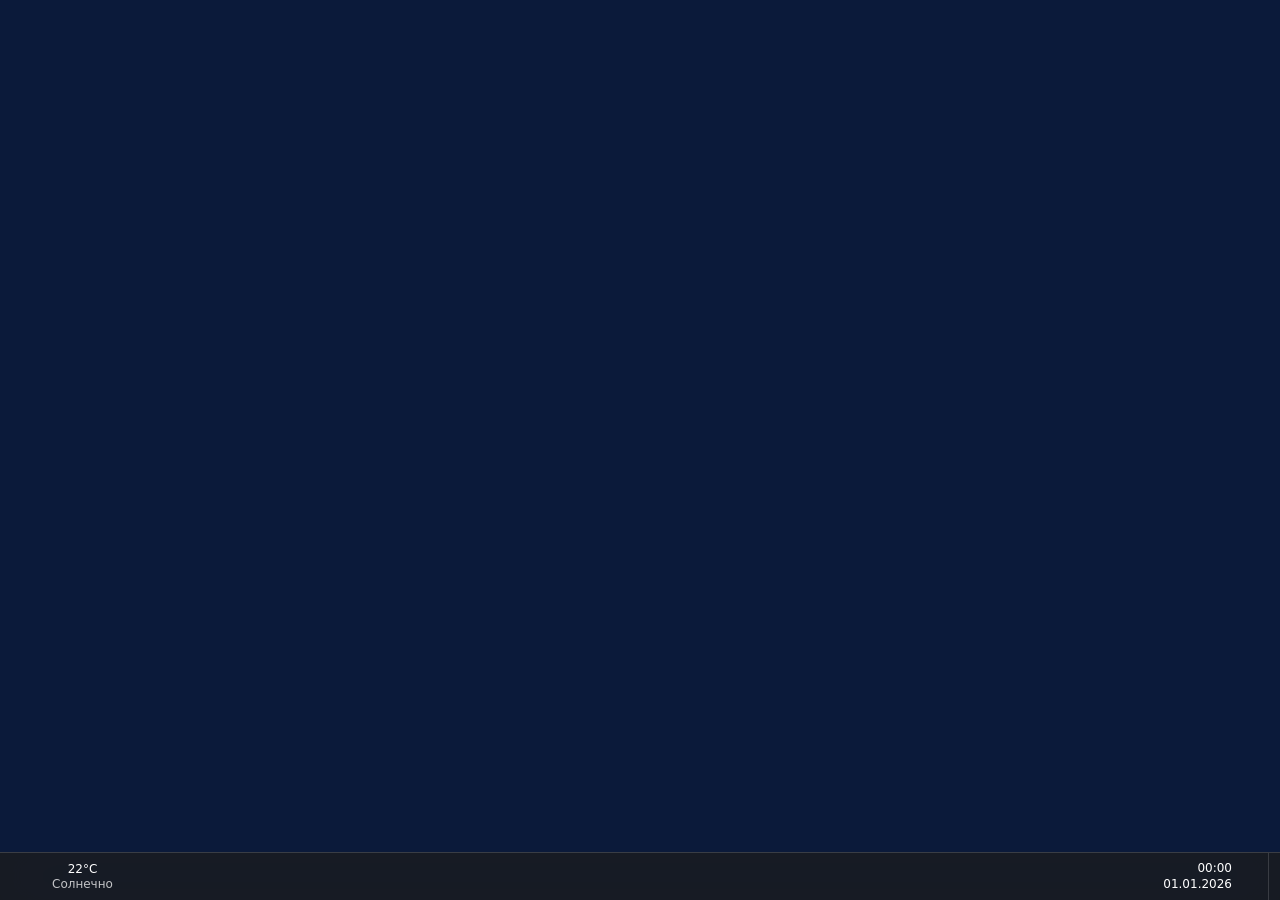
<file: src/head.html>
<!DOCTYPE html>
<html lang="ru" data-theme="dark">
<head>
<meta charset="UTF-8">
<meta name="viewport" content="width=device-width, initial-scale=1">
<title>Windows 11 — Web Edition</title>
<style>
/* ================= THEME VARIABLES ================= */
:root{--accent:#0078d4;--accent-2:#4cc2ff;--tb-h:48px;--r:8px;
--font:"Segoe UI Variable Text","Segoe UI",system-ui,-apple-system,"Helvetica Neue",Arial,sans-serif;--mono:Consolas,"Cascadia Mono",Menlo,monospace}
[data-theme=dark]{--text:#fff;--text-2:rgba(255,255,255,.74);--text-3:rgba(255,255,255,.5);
--mica:rgba(32,32,32,.88);--mica-solid:#202020;--surface:rgba(255,255,255,.04);--surface-2:rgba(255,255,255,.075);--surface-solid:#2b2b2b;--card:rgba(255,255,255,.05);
--hover:rgba(255,255,255,.07);--press:rgba(255,255,255,.04);--border:rgba(255,255,255,.08);--border-2:rgba(255,255,255,.15);
--acrylic:rgba(38,38,38,.74);--taskbar:rgba(28,28,28,.8);--input:rgba(255,255,255,.06);--input-b:rgba(255,255,255,.1);
--shadow:0 8px 32px rgba(0,0,0,.5);--wshadow:0 18px 50px rgba(0,0,0,.55),0 0 0 1px rgba(0,0,0,.35);--accent-use:var(--accent-2);--on-accent:#000;--scroll:rgba(255,255,255,.22);--sel:rgba(255,255,255,.09)}
[data-theme=light]{--text:#1a1a1a;--text-2:rgba(0,0,0,.66);--text-3:rgba(0,0,0,.45);
--mica:rgba(243,243,243,.9);--mica-solid:#f3f3f3;--surface:rgba(255,255,255,.55);--surface-2:rgba(255,255,255,.85);--surface-solid:#fbfbfb;--card:rgba(255,255,255,.72);
--hover:rgba(0,0,0,.045);--press:rgba(0,0,0,.03);--border:rgba(0,0,0,.07);--border-2:rgba(0,0,0,.12);
--acrylic:rgba(242,242,242,.8);--taskbar:rgba(240,240,240,.84);--input:rgba(255,255,255,.8);--input-b:rgba(0,0,0,.12);
--shadow:0 8px 32px rgba(0,0,0,.18);--wshadow:0 18px 50px rgba(0,0,0,.22),0 0 0 1px rgba(0,0,0,.08);--accent-use:var(--accent);--on-accent:#fff;--scroll:rgba(0,0,0,.25);--sel:rgba(0,0,0,.06)}
.no-transparency{--mica:var(--mica-solid)!important;--acrylic:var(--mica-solid)!important;--taskbar:var(--mica-solid)!important}

/* ================= BASE ================= */
*{box-sizing:border-box;margin:0;padding:0}
html,body{width:100%;height:100%;overflow:hidden;background:#000;font-family:var(--font);font-size:14px;color:var(--text);user-select:none;-webkit-user-select:none}
button{font:inherit;color:inherit;background:none;border:0;cursor:default}
input,textarea,select{font:inherit;color:var(--text)}
svg{display:block}
::-webkit-scrollbar{width:10px;height:10px}::-webkit-scrollbar-thumb{background:var(--scroll);border-radius:10px;border:3px solid transparent;background-clip:content-box}::-webkit-scrollbar-track{background:transparent}
.acrylic{background:var(--acrylic);backdrop-filter:blur(30px) saturate(180%);-webkit-backdrop-filter:blur(30px) saturate(180%);border:1px solid var(--border-2);box-shadow:var(--shadow)}
.btn{display:inline-flex;align-items:center;justify-content:center;gap:6px;min-height:32px;padding:4px 14px;border-radius:5px;background:var(--surface-2);border:1px solid var(--border-2);transition:background .12s}
.btn:hover{background:var(--hover)}.btn:active{opacity:.8}
.btn.primary{background:var(--accent-use);color:var(--on-accent);border-color:transparent}.btn.primary:hover{filter:brightness(1.08)}
.btn.danger{background:#c42b1c;color:#fff;border-color:transparent}
.inp{height:32px;padding:0 10px;border-radius:5px;background:var(--input);border:1px solid var(--input-b);border-bottom:2px solid var(--text-3);outline:none}
.inp:focus{border-bottom-color:var(--accent-use)}
.ico{width:16px;height:16px;flex:none}
.ico svg,.ic svg{width:100%;height:100%}
.muted{color:var(--text-2)}
.toggle{position:relative;width:40px;height:20px;border-radius:10px;border:1px solid var(--text-2);flex:none;transition:.15s}
.toggle::after{content:"";position:absolute;left:3px;top:3px;width:12px;height:12px;border-radius:50%;background:var(--text-2);transition:.15s}
.toggle.on{background:var(--accent-use);border-color:var(--accent-use)}.toggle.on::after{left:23px;background:var(--on-accent)}
input[type=range]{-webkit-appearance:none;appearance:none;height:4px;border-radius:2px;background:var(--text-3);outline:none;width:100%}
input[type=range]::-webkit-slider-thumb{-webkit-appearance:none;width:18px;height:18px;border-radius:50%;background:var(--accent-use);border:4px solid var(--mica-solid);box-shadow:0 0 0 1px var(--border-2)}
input[type=range]::-moz-range-thumb{width:12px;height:12px;border-radius:50%;background:var(--accent-use);border:4px solid var(--mica-solid)}

/* ================= DESKTOP ================= */
#wall{position:fixed;inset:0;background:#0b1a3a center/cover no-repeat;transition:background-image .4s}
#desktop{position:fixed;left:0;top:0;right:0;bottom:var(--tb-h)}
#icons{position:absolute;inset:0;padding:6px}
.dicon{position:absolute;width:84px;padding:6px 2px 4px;border-radius:4px;display:flex;flex-direction:column;align-items:center;gap:4px;border:1px solid transparent}
.dicon .ic{width:44px;height:44px;filter:drop-shadow(0 2px 3px rgba(0,0,0,.35))}
.dicon span{font-size:12px;color:#fff;text-align:center;text-shadow:0 1px 3px rgba(0,0,0,.9),0 0 2px rgba(0,0,0,.8);line-height:1.25;word-break:break-word;max-height:31px;overflow:hidden}
.dicon:hover{background:rgba(255,255,255,.12);border-color:rgba(255,255,255,.12)}
.dicon.sel{background:rgba(120,180,255,.3);border-color:rgba(160,200,255,.45)}
.dicon.sel span{max-height:none}
#icons.small .dicon{width:72px}#icons.small .ic{width:32px;height:32px}
#icons.large .dicon{width:104px}#icons.large .ic{width:64px;height:64px}
#selbox{position:absolute;border:1px solid rgba(0,120,215,.9);background:rgba(0,120,215,.25);display:none;pointer-events:none;z-index:3}
#icons.refresh{animation:refl .25s}@keyframes refl{0%{opacity:0}100%{opacity:1}}

/* ================= WINDOWS ================= */
#wlayer{position:fixed;left:0;top:0;right:0;bottom:var(--tb-h);pointer-events:none;z-index:10}
.win{position:absolute;pointer-events:auto;display:flex;border-radius:8px;box-shadow:var(--wshadow);transition:opacity .18s ease,transform .2s cubic-bezier(.2,.9,.3,1),box-shadow .2s;animation:winIn .22s cubic-bezier(.1,.9,.2,1)}
@keyframes winIn{from{opacity:0;transform:scale(.94) translateY(8px)}to{opacity:1;transform:none}}
.win.closing{opacity:0;transform:scale(.94);pointer-events:none}
.win.minimized{opacity:0;pointer-events:none;visibility:hidden;transition:opacity .2s,transform .25s cubic-bezier(.4,0,.6,1),visibility 0s .25s}
.win.anim{transition:left .22s cubic-bezier(.2,.9,.3,1),top .22s cubic-bezier(.2,.9,.3,1),width .22s cubic-bezier(.2,.9,.3,1),height .22s cubic-bezier(.2,.9,.3,1),opacity .18s,transform .2s}
.win.max{border-radius:0;box-shadow:none}
.win.inactive{box-shadow:0 8px 24px rgba(0,0,0,.3),0 0 0 1px rgba(0,0,0,.2)}
.wclip{flex:1;display:flex;flex-direction:column;min-width:0;border-radius:inherit;overflow:hidden;background:var(--mica);backdrop-filter:blur(40px) saturate(170%);-webkit-backdrop-filter:blur(40px) saturate(170%);border:1px solid var(--border-2)}
.win.max .wclip{border:0}
.titlebar{height:32px;display:flex;align-items:center;flex:none;padding-left:12px;gap:10px}
.titlebar .ticon{width:16px;height:16px;flex:none}.titlebar .ticon svg{width:100%;height:100%}
.titlebar .ttitle{font-size:12px;flex:1;white-space:nowrap;overflow:hidden;text-overflow:ellipsis}
.win.inactive .ttitle,.win.inactive .wctrls{opacity:.55}
.wctrls{display:flex;height:100%;align-self:flex-start}
.wc{width:46px;height:32px;display:flex;align-items:center;justify-content:center;transition:background .1s}
.wc svg{width:10px;height:10px;stroke-width:1.3}
.wc:hover{background:var(--hover)}
.wc.close:hover{background:#c42b1c;color:#fff}
.win:not(.max) .wc.close{border-top-right-radius:7px}
.wbody{flex:1;min-height:0;position:relative;display:flex;flex-direction:column;overflow:hidden}
.rz{position:absolute;z-index:5}
.rz-n{top:-4px;left:6px;right:6px;height:8px;cursor:n-resize}.rz-s{bottom:-4px;left:6px;right:6px;height:8px;cursor:s-resize}
.rz-e{right:-4px;top:6px;bottom:6px;width:8px;cursor:e-resize}.rz-w{left:-4px;top:6px;bottom:6px;width:8px;cursor:w-resize}
.rz-ne{right:-5px;top:-5px;width:12px;height:12px;cursor:ne-resize}.rz-nw{left:-5px;top:-5px;width:12px;height:12px;cursor:nw-resize}
.rz-se{right:-5px;bottom:-5px;width:12px;height:12px;cursor:se-resize}.rz-sw{left:-5px;bottom:-5px;width:12px;height:12px;cursor:sw-resize}
.win.max .rz{display:none}
.snapmenu{position:fixed;z-index:9000;padding:10px;border-radius:8px;display:flex;gap:10px;animation:pop .14s ease-out}
.snapgrp{display:grid;gap:3px;width:84px;height:52px}
.snapgrp div{border-radius:4px;background:var(--surface-2);border:1px solid var(--border-2);transition:.1s}
.snapgrp div:hover{background:var(--accent-use);border-color:var(--accent-use)}
#snapPreview{position:fixed;z-index:9;border-radius:8px;background:rgba(255,255,255,.18);border:1px solid rgba(255,255,255,.4);backdrop-filter:blur(8px);pointer-events:none;display:none;transition:all .15s}
@keyframes pop{from{opacity:0;transform:translateY(6px) scale(.98)}to{opacity:1;transform:none}}

/* ================= TASKBAR ================= */
#taskbar{position:fixed;left:0;right:0;bottom:0;height:var(--tb-h);z-index:5000;background:var(--taskbar);backdrop-filter:blur(30px) saturate(180%);-webkit-backdrop-filter:blur(30px) saturate(180%);border-top:1px solid var(--border-2);display:flex;align-items:center;transition:transform .3s}
#taskbar.gone{transform:translateY(100%)}
#tbCenter{position:absolute;left:50%;transform:translateX(-50%);display:flex;align-items:center;gap:4px;height:100%}
.tbb{position:relative;width:40px;height:40px;border-radius:5px;display:flex;align-items:center;justify-content:center;transition:background .12s}
.tbb:hover{background:var(--hover)}.tbb:active .ic{transform:scale(.85)}
.tbb .ic{width:24px;height:24px;transition:transform .15s cubic-bezier(.3,1.6,.6,1)}
.tbb.launch .ic{animation:bounce .5s}@keyframes bounce{0%,100%{transform:none}35%{transform:translateY(-5px)}}
.tbb::after{content:"";position:absolute;bottom:2px;left:50%;width:0;height:3px;border-radius:2px;background:var(--text-3);transform:translateX(-50%);transition:width .2s,background .2s}
.tbb.running::after{width:6px}.tbb.active::after{width:16px;background:var(--accent-use)}
.tbb.active{background:var(--hover)}
#tbLeft{display:flex;align-items:center;padding-left:8px;height:100%}
#widgetBtn{display:flex;align-items:center;gap:8px;height:40px;padding:0 10px;border-radius:5px}#widgetBtn:hover{background:var(--hover)}
#widgetBtn .ic{width:26px;height:26px}#widgetBtn small{display:block;font-size:12px;line-height:1.2}#widgetBtn small+small{color:var(--text-2)}
#tbRight{margin-left:auto;display:flex;align-items:center;height:100%;padding-right:6px;gap:2px}
.tray{display:flex;align-items:center;gap:8px;height:40px;padding:0 9px;border-radius:5px}.tray:hover,.tray.on{background:var(--hover)}
.tray .ico{width:16px;height:16px}
#clockBtn{flex-direction:column;align-items:flex-end;justify-content:center;gap:0;font-size:12px;line-height:1.3;position:relative;padding-right:30px}
#bellBadge{position:absolute;right:6px;top:50%;transform:translateY(-50%);width:18px;height:18px}
#bellBadge b{position:absolute;right:-3px;top:-4px;min-width:14px;height:14px;border-radius:7px;background:var(--accent-use);color:var(--on-accent);font-size:9px;display:flex;align-items:center;justify-content:center;padding:0 3px}
#showDesk{width:6px;height:100%;border-left:1px solid var(--border-2);margin-left:4px}#showDesk:hover{background:var(--hover)}
.tbpopup{position:fixed;z-index:6000;border-radius:8px;padding:6px;min-width:200px;animation:pop .14s}
.tbpopup .item{display:flex;align-items:center;gap:10px;padding:8px 10px;border-radius:5px}.tbpopup .item:hover{background:var(--hover)}
.tooltip{position:fixed;z-index:9999;padding:5px 9px;font-size:12px;border-radius:5px;pointer-events:none;animation:pop .1s}

/* ================= PANELS ================= */
.panel{position:fixed;z-index:5500;border-radius:10px;opacity:0;pointer-events:none;transition:opacity .18s ease,transform .25s cubic-bezier(.1,.9,.2,1)}
.panel.open{opacity:1;pointer-events:auto;transform:none!important}
#start{left:50%;bottom:calc(var(--tb-h) + 12px);width:min(640px,calc(100vw - 16px));height:min(720px,calc(100vh - 72px));margin-left:calc(min(640px,calc(100vw - 16px)) / -2);transform:translateY(40px);display:flex;flex-direction:column;overflow:hidden}
#startSearch{margin:28px 32px 18px;position:relative}
#startSearch input{width:100%;height:36px;border-radius:18px;padding:0 16px 0 40px;background:var(--input);border:1px solid var(--input-b);border-bottom:2px solid var(--accent-use);outline:none}
#startSearch .ico{position:absolute;left:14px;top:10px}
.sm-scroll{flex:1;overflow:auto;padding:0 32px}
.sm-head{display:flex;justify-content:space-between;align-items:center;margin:4px 0 10px;font-weight:600}
.sm-head button{font-size:12px;padding:3px 10px;border-radius:4px;background:var(--surface-2);border:1px solid var(--border)}
.pinned{display:grid;grid-template-columns:repeat(6,1fr);gap:4px;margin-bottom:22px}
.papp{display:flex;flex-direction:column;align-items:center;gap:7px;padding:12px 4px 10px;border-radius:5px;font-size:12px;text-align:center}
.papp:hover{background:var(--hover)}
.papp .ic{width:32px;height:32px}
.recs{display:grid;grid-template-columns:1fr 1fr;gap:4px;margin-bottom:16px}
.rec{display:flex;gap:12px;align-items:center;padding:8px 10px;border-radius:5px;min-width:0}.rec:hover{background:var(--hover)}
.rec .ic{width:30px;height:30px;flex:none}.rec div{min-width:0}.rec b{display:block;font-weight:400;font-size:13px;white-space:nowrap;overflow:hidden;text-overflow:ellipsis}.rec small{color:var(--text-2);font-size:12px}
.sm-foot{height:64px;flex:none;border-top:1px solid var(--border-2);background:var(--surface);display:flex;align-items:center;justify-content:space-between;padding:0 48px}
.user{display:flex;align-items:center;gap:12px;padding:6px 12px;border-radius:5px}.user:hover{background:var(--hover)}
.avatar{width:32px;height:32px;border-radius:50%;overflow:hidden;flex:none}
.powerbtn{width:40px;height:40px;border-radius:5px;display:flex;align-items:center;justify-content:center}.powerbtn:hover{background:var(--hover)}
.sm-results .rec{grid-column:span 2}
#widgets{left:12px;top:12px;bottom:calc(var(--tb-h) + 12px);width:min(760px,calc(100vw - 24px));transform:translateX(-40px);overflow:auto;padding:22px}
.wg-top{display:flex;justify-content:space-between;align-items:center;margin-bottom:18px}
.wg-time{font-size:22px;font-weight:600}
.wgrid{display:grid;grid-template-columns:1fr 1fr;gap:12px}
.wcard{border-radius:10px;background:var(--card);border:1px solid var(--border);padding:16px;min-height:150px}
.wcard h4{font-size:13px;font-weight:600;margin-bottom:10px;display:flex;align-items:center;gap:8px}
.weather{background:linear-gradient(160deg,#3a7bd5,#00d2ff);color:#fff;border:0}
.weather .big{font-size:46px;font-weight:300;line-height:1}
.wforecast{display:flex;justify-content:space-between;margin-top:14px;font-size:12px;text-align:center}
.wforecast .ic{width:24px;height:24px;margin:4px auto}
.wclock{display:flex;align-items:center;justify-content:center}
.wcard textarea{width:100%;height:110px;resize:none;background:transparent;border:0;outline:none;font-size:13px;line-height:1.5}
.meter{margin:8px 0}.meter div{display:flex;justify-content:space-between;font-size:12px;margin-bottom:4px}
.meter i{display:block;height:6px;border-radius:3px;background:var(--surface-2);overflow:hidden}.meter i b{display:block;height:100%;background:var(--accent-use);transition:width .6s}
.news{grid-column:span 2;display:grid;grid-template-columns:repeat(3,1fr);gap:12px}
.news .wcard{min-height:120px;padding:0;overflow:hidden}
.news .thumb{height:70px}
.news p{padding:10px 12px;font-size:12.5px;line-height:1.4}
#copilot{right:12px;top:12px;bottom:calc(var(--tb-h) + 12px);width:min(420px,calc(100vw - 24px));transform:translateX(40px);display:flex;flex-direction:column;overflow:hidden}
.cp-head{display:flex;align-items:center;gap:10px;padding:14px 16px;border-bottom:1px solid var(--border)}
.cp-head .ic{width:28px;height:28px}
.cp-msgs{flex:1;overflow:auto;padding:16px;display:flex;flex-direction:column;gap:10px}
.msg{max-width:86%;padding:10px 14px;border-radius:14px;line-height:1.45;font-size:13.5px;animation:pop .2s;white-space:pre-wrap;user-select:text}
.msg.bot{background:var(--card);border:1px solid var(--border);border-bottom-left-radius:4px;align-self:flex-start}
.msg.me{background:var(--accent-use);color:var(--on-accent);border-bottom-right-radius:4px;align-self:flex-end}
.typing span{display:inline-block;width:6px;height:6px;border-radius:50%;background:var(--text-2);margin:0 2px;animation:tdot 1s infinite}.typing span:nth-child(2){animation-delay:.15s}.typing span:nth-child(3){animation-delay:.3s}
@keyframes tdot{0%,80%,100%{opacity:.25;transform:none}40%{opacity:1;transform:translateY(-3px)}}
.cp-chips{display:flex;gap:6px;flex-wrap:wrap;padding:0 16px 10px}
.chip{padding:5px 11px;border-radius:14px;border:1px solid var(--border-2);font-size:12px;background:var(--surface)}.chip:hover{background:var(--hover)}
.cp-input{display:flex;gap:8px;padding:12px 16px 16px}
.cp-input input{flex:1;height:40px;border-radius:20px;padding:0 16px;background:var(--input);border:1px solid var(--input-b);outline:none}
.cp-input button{width:40px;height:40px;border-radius:50%;background:var(--accent-use);color:var(--on-accent);display:flex;align-items:center;justify-content:center}
#quick{right:12px;bottom:calc(var(--tb-h) + 12px);width:min(360px,calc(100vw - 24px));transform:translateY(40px);overflow:hidden}
.qgrid{display:grid;grid-template-columns:repeat(3,1fr);gap:12px;padding:22px 22px 10px}
.qt{display:flex;flex-direction:column;align-items:center;gap:6px;font-size:12px}
.qt button{width:100%;height:48px;border-radius:5px;background:var(--surface-2);border:1px solid var(--border-2);display:flex;align-items:center;justify-content:center;transition:.15s}
.qt button .ico{width:18px;height:18px}
.qt.on button{background:var(--accent-use);color:var(--on-accent);border-color:transparent}
.qslider{display:flex;align-items:center;gap:14px;padding:12px 26px}
.qslider .ico{width:18px;height:18px}
.qslider span{width:28px;text-align:right;font-size:12px}
.qfoot{display:flex;align-items:center;justify-content:space-between;padding:12px 22px;margin-top:10px;border-top:1px solid var(--border);background:var(--surface);font-size:12px}
#notif{right:12px;bottom:calc(var(--tb-h) + 12px);width:min(360px,calc(100vw - 24px));transform:translateY(40px);background:none!important;border:0!important;box-shadow:none!important;backdrop-filter:none!important;display:flex;flex-direction:column;gap:12px;max-height:calc(100vh - 72px)}
#notif>div{border-radius:10px}
.nc{flex:1;min-height:120px;display:flex;flex-direction:column;overflow:hidden}
.nc-head{display:flex;justify-content:space-between;align-items:center;padding:14px 16px 8px}
.nc-list{overflow:auto;padding:4px 12px 12px;display:flex;flex-direction:column;gap:8px}
.ncard{background:var(--card);border:1px solid var(--border);border-radius:8px;padding:12px;position:relative;animation:pop .2s}
.ncard .h{display:flex;align-items:center;gap:8px;font-size:12px;color:var(--text-2);margin-bottom:6px}.ncard .h .ic{width:16px;height:16px}
.ncard b{display:block;font-size:13.5px;margin-bottom:2px}.ncard p{font-size:13px;color:var(--text-2)}
.ncard .x{position:absolute;right:6px;top:6px;width:26px;height:26px;border-radius:4px;display:none;align-items:center;justify-content:center}.ncard:hover .x{display:flex}.ncard .x:hover{background:var(--hover)}.ncard .x svg{width:10px}
.cal{padding:14px 16px 16px;flex:none}
.cal-top{display:flex;justify-content:space-between;align-items:center;margin-bottom:10px;font-weight:600}
.cal-top div{display:flex}.cal-top button{width:32px;height:32px;border-radius:4px;display:flex;align-items:center;justify-content:center}.cal-top button:hover{background:var(--hover)}
.cal-grid{display:grid;grid-template-columns:repeat(7,1fr);text-align:center;gap:2px}
.cal-grid span{height:38px;display:flex;align-items:center;justify-content:center;border-radius:50%;font-size:13px}
.cal-grid span.dn{color:var(--text-2);font-size:12px;height:30px}
.cal-grid span.o{color:var(--text-3)}.cal-grid span.d:hover{background:var(--hover)}
.cal-grid span.t{background:var(--accent-use);color:var(--on-accent);font-weight:600}
#toasts{position:fixed;right:12px;bottom:calc(var(--tb-h) + 12px);z-index:7000;display:flex;flex-direction:column;gap:10px;width:min(360px,calc(100vw - 24px));pointer-events:none}
.toast{pointer-events:auto;border-radius:8px;padding:14px;animation:toastIn .35s cubic-bezier(.1,.9,.2,1);transition:.3s}
.toast.out{opacity:0;transform:translateX(110%)}
@keyframes toastIn{from{opacity:0;transform:translateX(110%)}to{opacity:1;transform:none}}

/* ================= MENUS ================= */
.ctx{position:fixed;z-index:9500;min-width:220px;border-radius:8px;padding:4px;animation:pop .12s ease-out}
.ctx .mi{display:flex;align-items:center;gap:12px;height:32px;padding:0 12px;border-radius:4px;position:relative;white-space:nowrap}
.ctx .mi:hover,.ctx .mi.hl{background:var(--hover)}
.ctx .mi .ico{width:16px;height:16px;opacity:.9}
.ctx .mi .k{margin-left:auto;padding-left:24px;color:var(--text-3);font-size:12px}
.ctx .mi .arr{margin-left:auto;width:12px;height:12px}
.ctx .mi.dis{opacity:.4;pointer-events:none}
.ctx hr{border:0;border-top:1px solid var(--border-2);margin:4px 0}
.ctx .chk{width:16px;height:16px;display:flex;align-items:center;justify-content:center}

/* ================= OVERLAYS ================= */
#dim{position:fixed;inset:0;background:#000;pointer-events:none;z-index:99990;opacity:0;transition:opacity .2s}
#night{position:fixed;inset:0;background:#ff9a2e;mix-blend-mode:multiply;pointer-events:none;z-index:99989;opacity:0;transition:opacity .4s}
#alttab{position:fixed;inset:0;z-index:9800;display:none;align-items:center;justify-content:center;background:rgba(0,0,0,.25)}
#alttab .box{border-radius:12px;padding:18px;display:flex;gap:14px;flex-wrap:wrap;max-width:90vw;justify-content:center}
.atw{width:170px;border-radius:8px;padding:8px;border:2px solid transparent;display:flex;flex-direction:column;gap:8px}
.atw.sel{border-color:var(--accent-use);background:var(--hover)}
.atw .t{display:flex;gap:8px;align-items:center;font-size:12px;white-space:nowrap;overflow:hidden}.atw .t .ic{width:16px;height:16px;flex:none}
.atw .p{height:100px;border-radius:5px;background:var(--surface-2);display:flex;align-items:center;justify-content:center}.atw .p .ic{width:44px;height:44px}
#bsod{position:fixed;inset:0;z-index:999999;background:#0078d7;color:#fff;display:none;padding:9vh 11vw;font-family:var(--font);cursor:none}
#bsod .face{font-size:min(140px,18vw);font-weight:300;line-height:1;margin-bottom:5vh}
#bsod h1{font-size:min(26px,4.5vw);font-weight:300;line-height:1.45;max-width:860px;margin-bottom:4vh}
#bsod .pct{font-size:min(26px,4.5vw);font-weight:300;margin-bottom:5vh}
#bsod .row{display:flex;gap:22px;align-items:flex-start;font-size:14px;line-height:1.6;font-weight:300}
#bsod .qr{width:110px;height:110px;background:#fff;padding:6px;flex:none}
#boot,#lock,#off{position:fixed;inset:0;z-index:99995;display:none}
#boot{background:#000;align-items:center;justify-content:center;flex-direction:column;gap:90px}
#boot .logo{width:110px;height:110px}
.spinner{width:40px;height:40px;position:relative}
.spinner i{position:absolute;inset:0;animation:spin 2.6s infinite cubic-bezier(.5,.15,.5,.85)}
.spinner i::before{content:"";position:absolute;left:50%;top:0;width:5px;height:5px;border-radius:50%;background:#fff;margin-left:-2.5px}
.spinner i:nth-child(2){animation-delay:.13s}.spinner i:nth-child(3){animation-delay:.26s}.spinner i:nth-child(4){animation-delay:.39s}.spinner i:nth-child(5){animation-delay:.52s}
@keyframes spin{0%{transform:rotate(0);opacity:1}75%{transform:rotate(720deg);opacity:1}76%,100%{transform:rotate(720deg);opacity:0}}
#lock{background:#0b1a3a center/cover;color:#fff;overflow:hidden}
#lock .lbg{position:absolute;inset:-30px;background:inherit;background-size:cover;transition:filter .5s}
#lock.login .lbg{filter:blur(26px) brightness(.75)}
#lock .ltime{position:absolute;top:12vh;width:100%;text-align:center;transition:.45s;text-shadow:0 2px 16px rgba(0,0,0,.3)}
#lock .ltime b{display:block;font-size:min(110px,22vw);font-weight:600;line-height:1}
#lock .ltime span{font-size:min(22px,5vw)}
#lock.login .ltime{opacity:0;transform:translateY(-60px)}
#lock .lhint{position:absolute;bottom:8vh;width:100%;text-align:center;font-size:14px;opacity:.85}
#lock.login .lhint{opacity:0}
#lock .lform{position:absolute;inset:0;display:flex;flex-direction:column;align-items:center;justify-content:center;gap:14px;opacity:0;pointer-events:none;transition:.4s;transform:translateY(30px)}
#lock.login .lform{opacity:1;pointer-events:auto;transform:none}
#lock .lform .avatar{width:180px;height:180px}
#lock .lform h2{font-weight:400;font-size:28px}
#off{background:#000;color:#fff;align-items:center;justify-content:center;flex-direction:column;gap:20px;font-size:18px;font-weight:300}

/* ================= COMMON APP UI ================= */
.toolbar{display:flex;align-items:center;gap:4px;padding:6px 10px;flex:none;border-bottom:1px solid var(--border)}
.tbtn{height:32px;min-width:32px;padding:0 8px;border-radius:5px;display:inline-flex;align-items:center;justify-content:center;gap:6px;font-size:13px;transition:background .1s}
.tbtn:hover{background:var(--hover)}.tbtn.on{background:var(--surface-2);box-shadow:inset 0 0 0 1px var(--border-2)}
.tbtn:disabled{opacity:.35;pointer-events:none}
.tbtn .ico{width:16px;height:16px}
.vsep{width:1px;height:20px;background:var(--border-2);margin:0 4px}
.statusbar{height:26px;flex:none;display:flex;align-items:center;gap:18px;padding:0 12px;font-size:12px;color:var(--text-2);border-top:1px solid var(--border)}
.dlg{padding:20px 24px;display:flex;flex-direction:column;gap:14px;flex:1}
.dlg p{line-height:1.5}
.dlg-foot{display:flex;gap:8px;justify-content:flex-end;padding:16px 24px;background:var(--surface);border-top:1px solid var(--border)}
.dlg-foot .btn{min-width:110px}
.sel-text{user-select:text;-webkit-user-select:text}

/* explorer */
.ex{display:flex;flex:1;min-height:0}
.ex-side{width:200px;flex:none;overflow:auto;padding:8px 6px;border-right:1px solid var(--border)}
.ex-side .si{display:flex;align-items:center;gap:10px;height:32px;padding:0 10px;border-radius:5px;font-size:13px;white-space:nowrap}
.ex-side .si:hover{background:var(--hover)}.ex-side .si.on{background:var(--sel)}
.ex-side .si .ic{width:18px;height:18px;flex:none}
.ex-side hr{border:0;border-top:1px solid var(--border);margin:6px 4px}
.ex-main{flex:1;overflow:auto;padding:10px;display:flex;flex-wrap:wrap;align-content:flex-start;gap:4px}
.fi{width:96px;padding:8px 4px;border-radius:5px;display:flex;flex-direction:column;align-items:center;gap:6px;border:1px solid transparent;font-size:12px;text-align:center;word-break:break-word}
.fi .ic{width:48px;height:48px}
.fi:hover{background:var(--hover)}.fi.sel{background:var(--sel);border-color:var(--border-2)}
.drive{width:260px;flex-direction:row;text-align:left;gap:12px;padding:10px}
.drive .bar{height:6px;border-radius:3px;background:var(--surface-2);margin:6px 0 4px;overflow:hidden}.drive .bar b{display:block;height:100%;width:42%;background:var(--accent-use)}
.addr{flex:1;display:flex;align-items:center;height:32px;border-radius:5px;background:var(--input);border:1px solid var(--input-b);padding:0 6px;min-width:0}
.addr input{flex:1;background:transparent;border:0;outline:none;height:100%;padding:0 6px;min-width:0}
.crumbs{display:flex;align-items:center;flex:1;overflow:hidden;white-space:nowrap}
.crumbs span{padding:2px 6px;border-radius:4px;font-size:13px}.crumbs span:hover{background:var(--hover)}.crumbs i{opacity:.5;font-style:normal;font-size:11px;padding:0 2px}
.ex-empty{width:100%;text-align:center;color:var(--text-2);padding:60px 0}
/* terminal */
.term{flex:1;background:#0c0c0c;color:#cccccc;font-family:var(--mono);font-size:14px;line-height:1.35;padding:10px 12px;overflow:auto;user-select:text;-webkit-user-select:text;position:relative;cursor:text}
.term-tabs{display:flex;align-items:flex-end;height:36px;background:#1f1f1f;padding-left:8px;flex:none}
.term-tab{height:30px;display:flex;align-items:center;gap:8px;padding:0 12px;background:#0c0c0c;color:#eee;border-radius:7px 7px 0 0;font-size:12px}.term-tab .ic{width:16px;height:16px}
.term pre{white-space:pre-wrap;word-break:break-word;font:inherit}
.term .line{display:flex}.term .line input{flex:1;background:transparent;border:0;outline:none;color:inherit;font:inherit;caret-color:#fff;padding:0;margin-left:6px}
.term canvas{position:absolute;inset:0;width:100%;height:100%}
/* notepad */
.np-tabs{display:flex;align-items:flex-end;gap:2px;padding:0 6px;height:38px;flex:none}
.np-tab{height:32px;display:flex;align-items:center;gap:8px;padding:0 6px 0 12px;border-radius:7px 7px 0 0;font-size:12px;max-width:200px;min-width:110px;position:relative}
.np-tab:hover{background:var(--hover)}.np-tab.on{background:var(--surface-solid)}
.np-tab span{flex:1;overflow:hidden;white-space:nowrap;text-overflow:ellipsis}
.np-tab .dot{width:7px;height:7px;border-radius:50%;background:var(--text-2);display:none}.np-tab.dirty .dot{display:block}
.np-tab button{width:24px;height:24px;border-radius:4px;display:flex;align-items:center;justify-content:center}.np-tab button:hover{background:var(--hover)}.np-tab button svg{width:9px}
.np-menu{display:flex;gap:2px;padding:4px 6px;background:var(--surface-solid);flex:none;border-bottom:1px solid var(--border)}
.np-menu .tbtn{font-size:13px;height:28px}
.np-edit{flex:1;display:flex;min-height:0;background:var(--surface-solid)}
.np-gutter{width:48px;flex:none;padding:10px 8px 10px 0;text-align:right;color:var(--text-3);font-family:var(--mono);font-size:14px;line-height:21px;overflow:hidden;white-space:pre;border-right:1px solid var(--border)}
.np-edit textarea{flex:1;resize:none;border:0;outline:none;background:transparent;padding:10px 12px;font-family:var(--mono);font-size:14px;line-height:21px;white-space:pre;overflow:auto;user-select:text;tab-size:4}
/* paint */
.pt-ribbon{display:flex;align-items:center;gap:6px;padding:8px 10px;flex-wrap:wrap;border-bottom:1px solid var(--border)}
.pt-grp{display:flex;align-items:center;gap:2px;padding:0 8px;border-right:1px solid var(--border-2)}
.pt-colors{display:grid;grid-template-columns:repeat(10,18px);gap:4px}
.pt-colors i{width:18px;height:18px;border-radius:50%;border:1px solid var(--border-2);display:block}
.pt-colors i.on{outline:2px solid var(--accent-use);outline-offset:1px}
.pt-cur{width:30px;height:30px;border-radius:50%;border:2px solid var(--border-2)}
.pt-area{flex:1;overflow:auto;background:var(--surface);display:flex;padding:20px}
.pt-stage{position:relative;margin:auto;box-shadow:0 2px 12px rgba(0,0,0,.25);flex:none}
.pt-stage canvas{position:absolute;left:0;top:0;cursor:crosshair}
.pt-stage canvas:first-child{position:relative;background:#fff}
/* mines */
.ms{flex:1;display:flex;flex-direction:column;align-items:center;padding:14px;gap:12px;overflow:auto}
.ms-bar{display:flex;align-items:center;justify-content:space-between;width:100%;max-width:100%;gap:10px}
.ms-cnt{min-width:76px;padding:6px 10px;border-radius:6px;background:var(--card);border:1px solid var(--border);font-family:var(--mono);font-size:18px;display:flex;align-items:center;gap:8px;justify-content:center}
.ms-cnt .ico{width:16px;height:16px}
.ms-face{width:44px;height:44px;border-radius:8px;background:var(--surface-2);border:1px solid var(--border-2);display:flex;align-items:center;justify-content:center}.ms-face:hover{background:var(--hover)}.ms-face svg{width:30px;height:30px}
.ms-grid{display:grid;gap:2px;padding:8px;border-radius:10px;background:var(--card);border:1px solid var(--border)}
.ms-c{width:26px;height:26px;border-radius:4px;background:linear-gradient(180deg,#6aa9f0,#3c7fd8);display:flex;align-items:center;justify-content:center;font-weight:700;font-size:14px;transition:background .1s,transform .08s}
.ms-c:hover{filter:brightness(1.15)}.ms-c:active{transform:scale(.92)}
.ms-c.op{background:var(--surface-2);filter:none;transform:none}
.ms-c.boom{background:#e8412c!important}
.ms-c svg{width:18px;height:18px}
.ms-c.n1{color:#4ea4ff}.ms-c.n2{color:#4caf50}.ms-c.n3{color:#ff5252}.ms-c.n4{color:#9575ff}.ms-c.n5{color:#ff8f00}.ms-c.n6{color:#00bcd4}.ms-c.n7{color:var(--text)}.ms-c.n8{color:var(--text-3)}
.ms-msg{font-size:14px;min-height:20px}
/* solitaire */
.sol{flex:1;position:relative;background:radial-gradient(ellipse at 50% 30%,#1f8a4c,#0d5530 80%);overflow:hidden}
.sol-bar{display:flex;align-items:center;gap:6px;padding:6px 10px;background:rgba(0,0,0,.25);color:#fff;font-size:13px}
.sol-bar .tbtn:hover{background:rgba(255,255,255,.12)}
.sol-bar b{font-weight:600}
.card{position:absolute;width:80px;height:112px;border-radius:7px;background:#fff;box-shadow:0 1px 3px rgba(0,0,0,.4);color:#1a1a1a;font-family:Georgia,"Times New Roman",serif;transition:left .18s,top .18s;will-change:left,top}
.card.red{color:#d32f2f}
.card .cr{position:absolute;left:6px;top:4px;font-size:16px;font-weight:700;line-height:1;text-align:center}
.card .cr small{display:block;font-size:14px}
.card .cb{position:absolute;right:6px;bottom:4px;transform:rotate(180deg);font-size:16px;font-weight:700;line-height:1;text-align:center}.card .cb small{display:block;font-size:14px}
.card .cm{position:absolute;inset:0;display:flex;align-items:center;justify-content:center;font-size:38px}
.card.back{background:repeating-linear-gradient(45deg,#1d5fbf 0 6px,#2a72d9 6px 12px);border:4px solid #fff}
.card.back>*{display:none}
.card.drag{transition:none;box-shadow:0 10px 24px rgba(0,0,0,.45);z-index:9999!important}
.card.hint{box-shadow:0 0 0 3px #ffd54f}
.slot{position:absolute;width:80px;height:112px;border-radius:7px;border:2px solid rgba(255,255,255,.28);display:flex;align-items:center;justify-content:center;color:rgba(255,255,255,.3);font-size:34px}
.sol canvas{position:absolute;inset:0;z-index:10000}
.sol-win{position:absolute;left:50%;top:40%;transform:translate(-50%,-50%);z-index:10001;padding:22px 30px;border-radius:12px;text-align:center;color:var(--text)}
/* taskmgr */
.tm{display:flex;flex:1;min-height:0}
.tm-side{width:56px;flex:none;padding:6px;display:flex;flex-direction:column;gap:4px;transition:width .2s}
.tm-side.wide{width:200px}
.tm-side .si{display:flex;align-items:center;gap:14px;height:40px;padding:0 12px;border-radius:5px;white-space:nowrap;overflow:hidden;position:relative;font-size:13px}
.tm-side .si .ico{width:18px;height:18px}
.tm-side .si:hover{background:var(--hover)}.tm-side .si.on{background:var(--sel)}
.tm-side .si.on::before{content:"";position:absolute;left:0;top:12px;bottom:12px;width:3px;border-radius:2px;background:var(--accent-use)}
.tm-main{flex:1;display:flex;flex-direction:column;min-width:0;background:var(--surface-solid);border-top-left-radius:8px;border-left:1px solid var(--border);border-top:1px solid var(--border)}
.tm-head{display:flex;align-items:center;justify-content:space-between;padding:14px 18px;font-size:18px;font-weight:600}
.tm-table{flex:1;overflow:auto}
.tm-table table{width:100%;border-collapse:collapse;font-size:12.5px}
.tm-table th{position:sticky;top:0;background:var(--surface-solid);text-align:left;font-weight:400;color:var(--text-2);padding:6px 12px;border-bottom:1px solid var(--border);white-space:nowrap}
.tm-table td{padding:6px 12px;white-space:nowrap}
.tm-table td.num,.tm-table th.num{text-align:right}
.tm-table tr.r:hover td{background:var(--hover)}.tm-table tr.r.sel td{background:var(--sel)}
.tm-table td .nm{display:flex;align-items:center;gap:10px}.tm-table td .ic{width:16px;height:16px}
.tm-perf{flex:1;display:flex;min-height:0}
.tm-plist{width:220px;flex:none;overflow:auto;padding:6px;border-right:1px solid var(--border)}
.tm-pi{display:flex;gap:10px;padding:8px;border-radius:5px;align-items:center}.tm-pi:hover{background:var(--hover)}.tm-pi.on{background:var(--sel)}
.tm-pi canvas{width:70px;height:44px;border:1px solid var(--border-2);flex:none}
.tm-pi b{display:block;font-weight:600;font-size:13px}.tm-pi small{font-size:12px;color:var(--text-2)}
.tm-pview{flex:1;padding:16px 20px;display:flex;flex-direction:column;min-width:0;overflow:auto}
.tm-pview h2{font-size:24px;font-weight:600;display:flex;justify-content:space-between;align-items:baseline}
.tm-pview h2 small{font-size:13px;font-weight:400;color:var(--text-2)}
.tm-pview canvas{width:100%;flex:1;min-height:180px;margin:10px 0;border:1px solid var(--border-2)}
.tm-stats{display:grid;grid-template-columns:repeat(4,auto);gap:6px 28px;justify-content:start;font-size:12px}
.tm-stats b{display:block;font-size:18px;font-weight:400}
/* calc */
.calc{display:flex;flex:1;min-height:0}
.calc-main{flex:1;display:flex;flex-direction:column;padding:4px 6px 6px;min-width:0}
.calc-top{display:flex;align-items:center;gap:8px;padding:2px 4px;font-size:18px;font-weight:600}
.calc-disp{padding:6px 10px;text-align:right;flex:none}
.calc-disp .ex{font-size:13px;color:var(--text-2);height:20px;overflow:hidden;white-space:nowrap;text-overflow:ellipsis;display:block}
.calc-disp .rs{font-size:44px;font-weight:600;white-space:nowrap;overflow:hidden;text-overflow:ellipsis;user-select:text}
.calc-keys{flex:1;display:grid;gap:2px}
.ck{border-radius:5px;background:var(--surface-2);border:1px solid var(--border);font-size:15px;transition:background .08s;min-height:30px}
.ck:hover{background:var(--hover)}.ck:active{opacity:.7}
.ck.num{background:var(--card);font-weight:600;font-size:17px}
.ck.eq{background:var(--accent-use);color:var(--on-accent);border-color:transparent}
.calc-hist{width:240px;flex:none;border-left:1px solid var(--border);display:flex;flex-direction:column;padding:10px}
.calc-hist .list{flex:1;overflow:auto;display:flex;flex-direction:column;gap:2px}
.calc-hist .he{text-align:right;padding:8px;border-radius:5px}.calc-hist .he:hover{background:var(--hover)}
.calc-hist .he small{display:block;color:var(--text-2);font-size:12px}.calc-hist .he b{font-size:18px;font-weight:600}
/* settings */
.st{display:flex;flex:1;min-height:0}
.st-side{width:270px;flex:none;padding:8px 12px;overflow:auto}
.st-user{display:flex;gap:12px;align-items:center;padding:10px 8px 18px}
.st-user .avatar{width:60px;height:60px}
.st-side .si{display:flex;align-items:center;gap:14px;height:38px;padding:0 14px;border-radius:5px;position:relative;font-size:13.5px}
.st-side .si:hover{background:var(--hover)}.st-side .si.on{background:var(--sel)}
.st-side .si.on::before{content:"";position:absolute;left:0;top:10px;bottom:10px;width:3px;border-radius:2px;background:var(--accent-use)}
.st-side .si .ico{width:18px;height:18px}
.st-main{flex:1;overflow:auto;padding:14px 32px 32px}
.st-main h1{font-size:28px;font-weight:600;margin:6px 0 18px}
.st-main h3{font-size:14px;font-weight:600;margin:20px 0 8px}
.srow{display:flex;align-items:center;gap:16px;min-height:66px;padding:12px 18px;border-radius:6px;background:var(--card);border:1px solid var(--border);margin-bottom:4px}
.srow .ico{width:20px;height:20px}
.srow .tx{flex:1}.srow .tx small{display:block;color:var(--text-2);font-size:12px;margin-top:2px}
.srow input[type=range]{width:200px}
.wallgrid{display:flex;gap:12px;flex-wrap:wrap}
.wallthumb{width:120px;height:76px;border-radius:6px;background-size:cover;background-position:center;border:2px solid transparent;position:relative}
.wallthumb.on{border-color:var(--accent-use);box-shadow:0 0 0 2px var(--accent-use)}
.wallthumb span{position:absolute;left:0;right:0;bottom:-20px;font-size:11px;text-align:center;color:var(--text-2)}
.st-prev{width:300px;height:180px;border-radius:10px;background-size:cover;background-position:center;border:6px solid #1a1a1a;margin-bottom:16px;position:relative;overflow:hidden}
.st-prev::after{content:"";position:absolute;left:0;right:0;bottom:0;height:14px;background:rgba(30,30,30,.7)}
.accents{display:grid;grid-template-columns:repeat(8,40px);gap:8px}
.accents i{width:40px;height:40px;border-radius:5px;display:block;border:2px solid transparent}
.accents i.on{border-color:var(--text);box-shadow:inset 0 0 0 2px var(--mica-solid)}
/* image viewer */
.iv{flex:1;display:flex;align-items:center;justify-content:center;overflow:hidden;background:var(--surface)}
.iv canvas{max-width:100%;max-height:100%;box-shadow:0 4px 20px rgba(0,0,0,.3)}
@media (max-width:640px){.pinned{grid-template-columns:repeat(4,1fr)}.wgrid{grid-template-columns:1fr}.news{grid-column:auto;grid-template-columns:1fr}.recs{grid-template-columns:1fr}.st-side{width:64px}.st-side .si span,.st-user div{display:none}.ex-side{width:56px}.ex-side .si span{display:none}#widgetBtn small{display:none}}
@media (prefers-reduced-motion:reduce){*{animation-duration:.01ms!important;transition-duration:.01ms!important}}
.ck.pressed{filter:brightness(1.25);transform:scale(.97)}
.st-prev{position:relative}
.st-prev-win{position:absolute;left:18%;top:18%;width:46%;height:46%;border-radius:6px;background:var(--win-bg,rgba(40,40,40,.85));border:1px solid var(--border);box-shadow:0 8px 24px rgba(0,0,0,.35)}
.st-prev-win::before{content:'';display:block;height:14%;background:var(--accent);opacity:.8;border-radius:6px 6px 0 0}
.st-prev-tb{position:absolute;left:0;right:0;bottom:0;height:10%;background:var(--taskbar-bg,rgba(30,30,30,.8));backdrop-filter:blur(10px)}
.acc-custom{width:32px;height:32px;border-radius:6px;display:inline-block;border:2px solid transparent}
body.noexplorer #startMenu,body.noexplorer .panel{display:none!important}
</style>
</head>
<body>
<div id="wall"></div>
<div id="desktop"><div id="icons"></div><div id="selbox"></div></div>
<div id="snapPreview"></div>
<div id="wlayer"></div>
<div id="taskbar">
  <div id="tbLeft"><button id="widgetBtn" title="Виджеты"><span class="ic" id="wbIcon"></span><span><small id="wbTemp">22°C</small><small id="wbCond">Солнечно</small></span></button></div>
  <div id="tbCenter"></div>
  <div id="tbRight">
    <button class="tray" id="copilotBtn" title="Copilot"><span class="ico" id="cpIcon" style="width:20px;height:20px"></span></button>
    <button class="tray" id="quickBtn" title="Быстрые настройки"><span class="ico" id="qWifi"></span><span class="ico" id="qVol"></span><span class="ico" id="qBat"></span></button>
    <button class="tray" id="clockBtn" title="Дата и уведомления"><span id="tbTime">00:00</span><span id="tbDate">01.01.2026</span><span id="bellBadge"></span></button>
    <button id="showDesk" title="Свернуть все окна"></button>
  </div>
</div>
<div id="start" class="panel acrylic"></div>
<div id="widgets" class="panel acrylic"></div>
<div id="copilot" class="panel acrylic"></div>
<div id="quick" class="panel acrylic"></div>
<div id="notif" class="panel"></div>
<div id="toasts"></div>
<div id="alttab"><div class="box acrylic"></div></div>
<div id="night"></div>
<div id="dim"></div>
<div id="bsod"></div>
<div id="boot"></div>
<div id="lock"></div>
<div id="off"></div>
<script>
</file>
